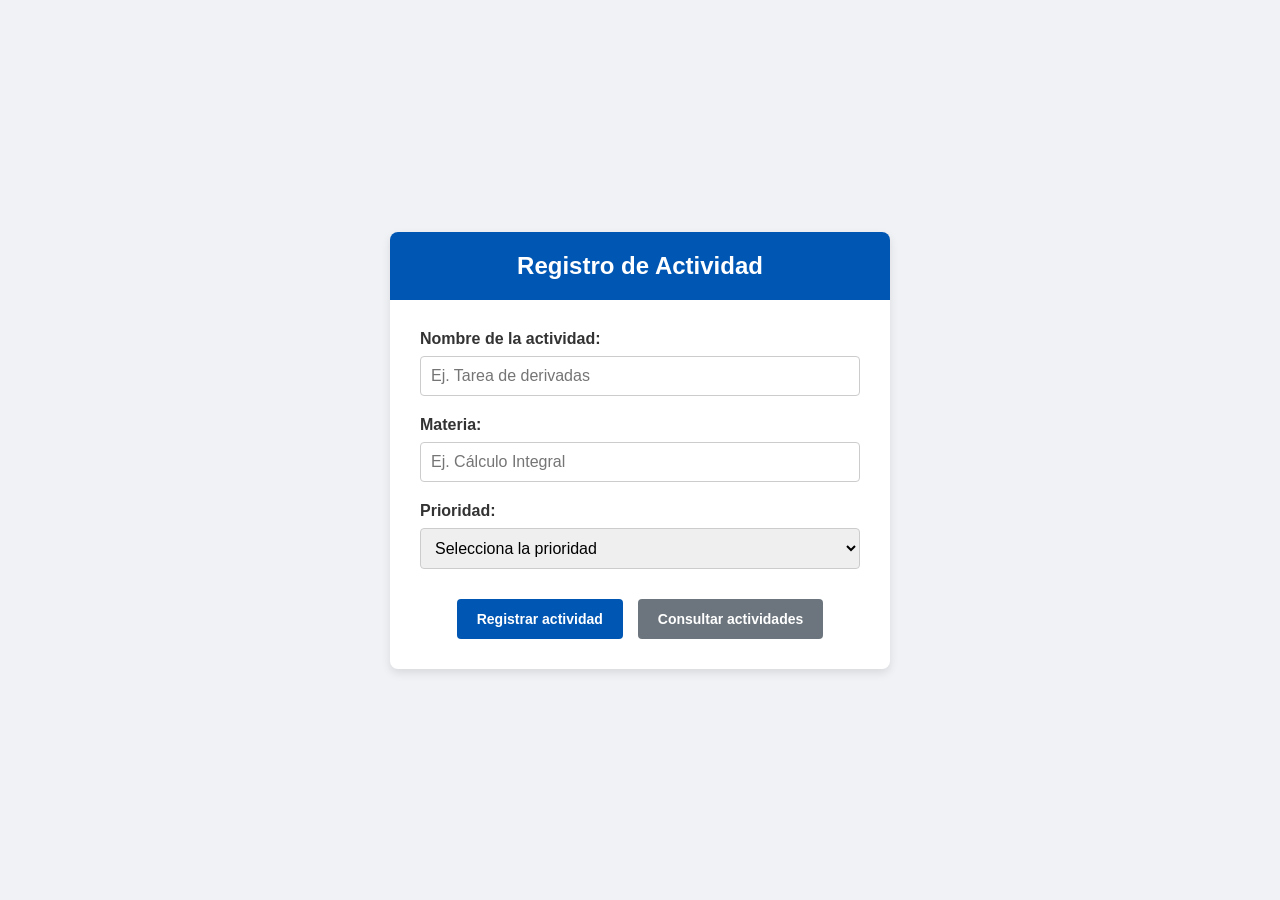
<file: frontend/index.html>
<!DOCTYPE html>
<html lang="es">
<head>
    <meta charset="UTF-8">
    <meta name="viewport" content="width=device-width, initial-scale=1.0">
    <title>Registro</title>
    <link rel="stylesheet" href="css/style.css">
</head>
<body>

    <div class="contenedor-principal">
        
        <header class="encabezado">
            <h1 class="titulo">Registro de Actividad</h1>
        </header>

        <form id="formulario" class="cuerpo-formulario" action="http://localhost:3005/actividad" method="POST">
            
            <div class="grupo-entrada">
                <label for="nombre">Nombre de la actividad:</label>
                <input type="text" id="nombre" name="nombre" class="entrada-texto" placeholder="Ej. Tarea de derivadas">
            </div>

            <div class="grupo-entrada">
                <label for="materia">Materia:</label>
                <input type="text" id="materia" name="materia" class="entrada-texto" placeholder="Ej. Cálculo Integral">
            </div>

            <div class="grupo-entrada">
                <label for="prioridad">Prioridad:</label>
                <select name="prioridad" id="prioridad" class="entrada-texto">
                    <option value="">Selecciona la prioridad</option>
                    <option value="Alta">Alta</option>
                    <option value="Media">Media</option>
                    <option value="Baja">Baja</option>
                </select>
            </div>

            <input type="hidden" name="estado" value="Pendiente">

            <div class="botones">
                <button type="submit" class="btn-registrar">Registrar actividad</button>
                <a href="consultar.html" class="btn-consultar">Consultar actividades</a>
            </div>

        </form>
    </div>

    <script src="js/script.js"></script>
</body>
</html>
</file>
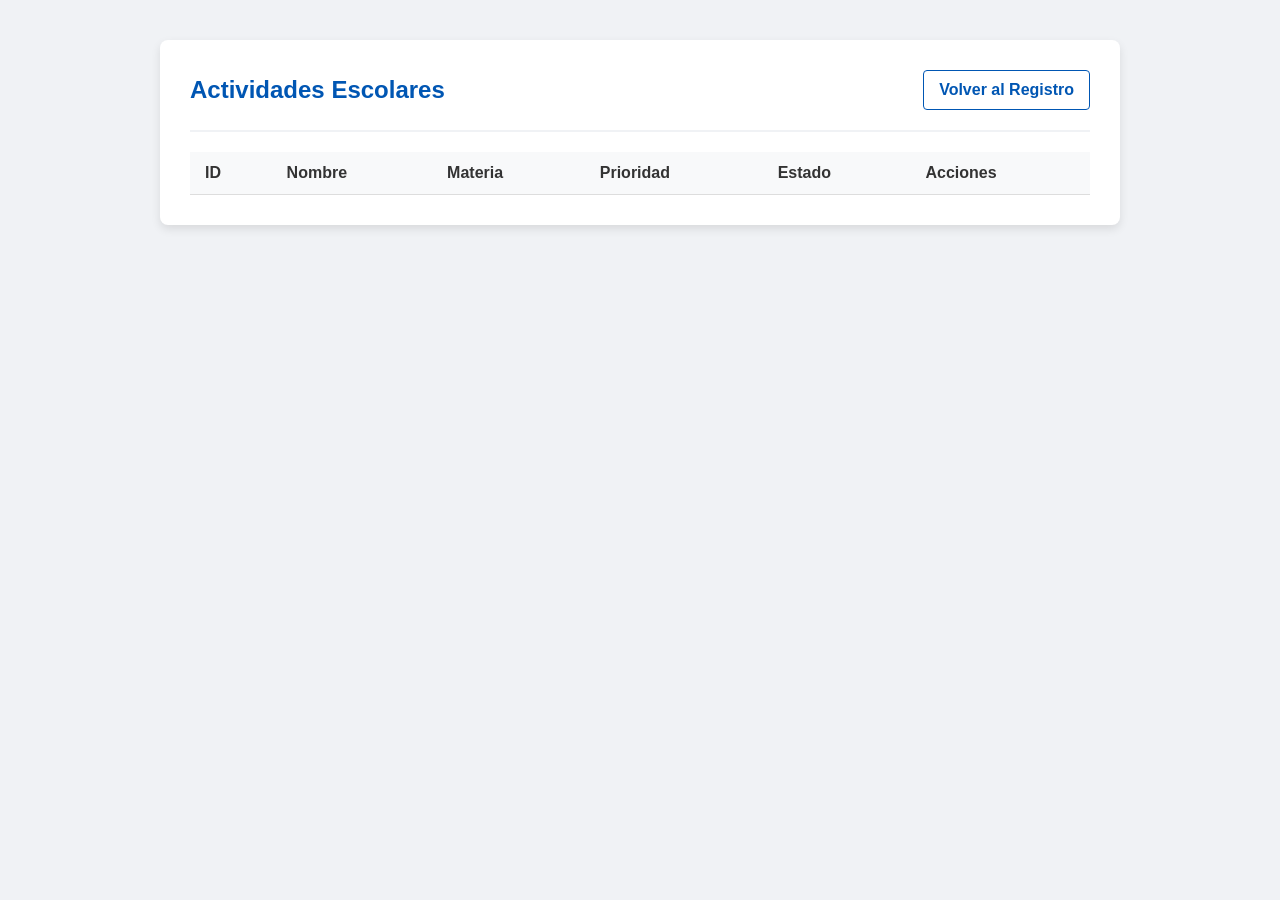
<file: frontend/consultar.html>
<!DOCTYPE html>
<html lang="es">
<head>
    <meta charset="UTF-8">
    <meta name="viewport" content="width=device-width, initial-scale=1.0">
    <title>Consulta de Actividades</title>
    <link rel="stylesheet" href="css/consultar.css">
</head>
<body>

    <div class="contenedor-consulta">
        <header class="encabezado-consulta">
            <h1>Actividades Escolares</h1>
            <a href="index.html" class="btn-volver">Volver al Registro</a>
        </header>

        <div class="tabla-contenedor">
            <table class="tabla-actividades">
                <thead>
                    <tr>
                        <th>ID</th>
                        <th>Nombre</th>
                        <th>Materia</th>
                        <th>Prioridad</th>
                        <th>Estado</th>
                        <th>Acciones</th>
                    </tr>
                </thead>
                <tbody id="tabla-actividades">
                    <!-- se llena aut con el js -->
                </tbody>
            </table>
        </div>
    </div>

    <script src="js/consultar.js"></script>
</body>
</html>
</file>
<file: frontend/css/style.css>
body {
    background-color: #f0f2f5;
    font-family: Arial, sans-serif;
    display: flex;
    justify-content: center;
    align-items: center;
    min-height: 100vh;
    margin: 0;
}

.contenedor-principal {
    background-color: #ffffff;
    width: 100%;
    max-width: 500px;
    border-radius: 8px;
    box-shadow: 0 4px 10px rgba(0,0,0,0.1);
    overflow: hidden;
}

.encabezado {
    background-color: #0056b3;
    color: #ffffff;
    padding: 20px;
    text-align: center;
}

.titulo {
    margin: 0;
    font-size: 24px;
}

.cuerpo-formulario {
    padding: 30px;
}

.grupo-entrada {
    margin-bottom: 20px;
}

.grupo-entrada label {
    display: block;
    font-weight: bold;
    margin-bottom: 8px;
    color: #333;
}

.entrada-texto {
    width: 100%;
    padding: 10px;
    border: 1px solid #ccc;
    border-radius: 4px;
    box-sizing: border-box;
    font-size: 16px;
}

.entrada-texto:focus {
    border-color: #0056b3;
    outline: none;
}

.botones {
    display: flex;
    gap: 15px;
    justify-content: center;
    margin-top: 30px;
}

.btn-registrar, .btn-consultar {
    padding: 12px 20px;
    border: none;
    border-radius: 4px;
    cursor: pointer;
    font-weight: bold;
    text-decoration: none;
    font-size: 14px;
}

.btn-registrar {
    background-color: #0056b3;
    color: white;
}

.btn-registrar:hover {
    background-color: #004494;
}

.btn-consultar {
    background-color: #6c757d;
    color: white;
}

.btn-consultar:hover {
    background-color: #5a6268;
}
</file>
<file: frontend/css/consultar.css>
body {
    background-color: #f0f2f5;
    font-family: Arial, sans-serif;
    margin: 0;
    padding: 40px 20px;
    display: flex;
    justify-content: center;
}

.contenedor-consulta {
    background-color: #ffffff;
    width: 100%;
    max-width: 900px;
    border-radius: 8px;
    box-shadow: 0 4px 10px rgba(0,0,0,0.1);
    padding: 30px;
}

.encabezado-consulta {
    display: flex;
    justify-content: space-between;
    align-items: center;
    border-bottom: 2px solid #f0f2f5;
    padding-bottom: 20px;
    margin-bottom: 20px;
}

.encabezado-consulta h1 {
    margin: 0;
    color: #0056b3;
    font-size: 24px;
}

.btn-volver {
    padding: 10px 15px;
    background-color: #ffffff;
    color: #0056b3;
    border: 1px solid #0056b3;
    border-radius: 4px;
    text-decoration: none;
    font-weight: bold;
}

.btn-volver:hover {
    background-color: #0056b3;
    color: #ffffff;
}

.tabla-contenedor {
    overflow-x: auto;
}

.tabla-actividades {
    width: 100%;
    border-collapse: collapse;
    text-align: left;
}

.tabla-actividades th, .tabla-actividades td {
    padding: 12px 15px;
    border-bottom: 1px solid #ddd;
}

.tabla-actividades th {
    background-color: #f8f9fa;
    color: #333;
}

.estado-select {
    padding: 6px;
    border: 1px solid #ccc;
    border-radius: 4px;
    background-color: #fff;
    cursor: pointer;
}

.btn-eliminar {
    background-color: #dc3545;
    color: white;
    border: none;
    padding: 8px 12px;
    border-radius: 4px;
    cursor: pointer;
    font-weight: bold;
}

.btn-eliminar:hover {
    background-color: #c82333;
}
</file>
